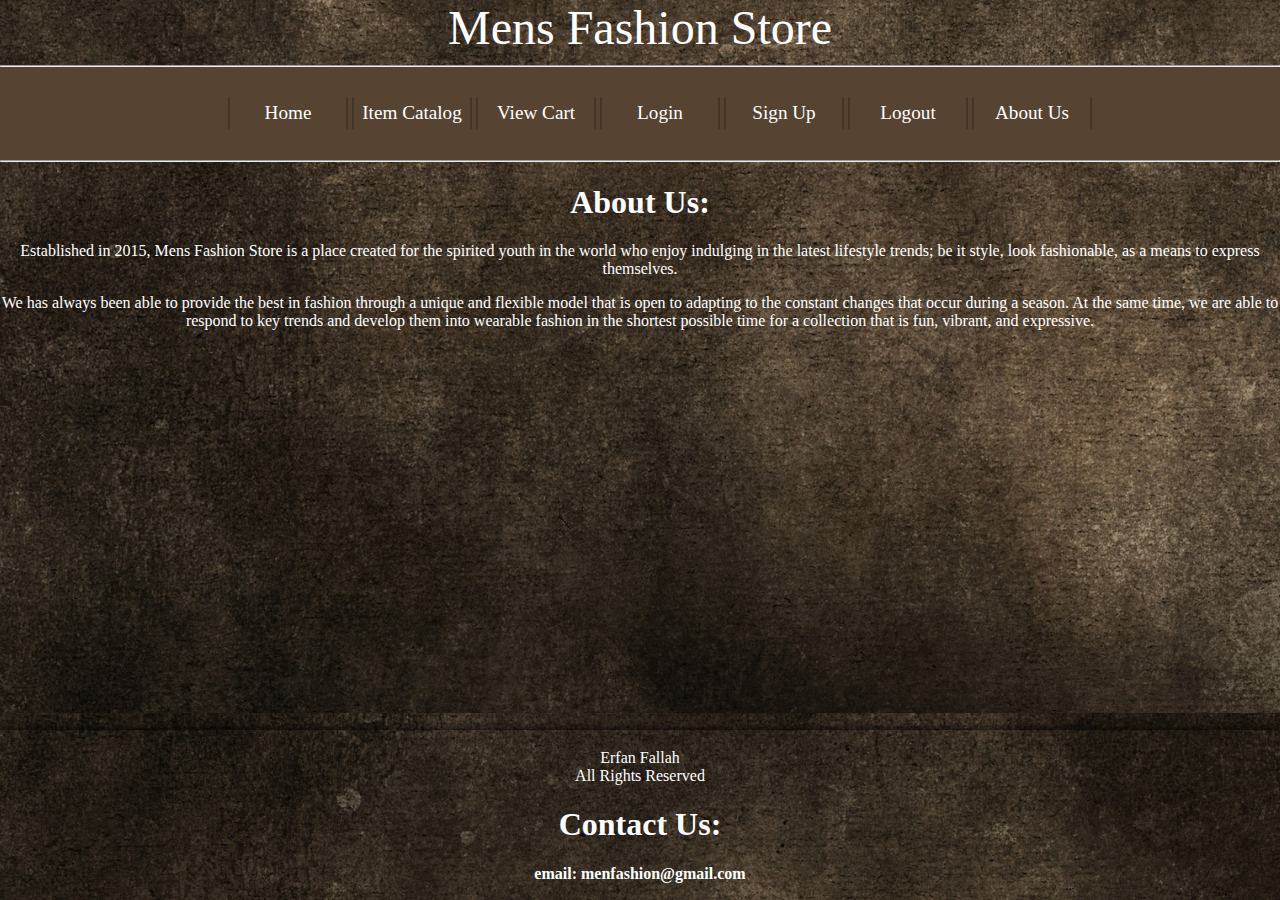
<file: aboutUs.html>
<!DOCTYPE html>
<html lang="en">

<head>
    <meta charset="UTF-8">
    <meta http-equiv="X-UA-Compatible" content="IE=edge">
    <meta name="viewport" content="width=device-width, initial-scale=1.0">
    <title>Mens Fashion Store</title>
    <link rel="stylesheet" href="styleSheet.css">
</head>

<body>
    <logo class="logo">
        <center>
<!--            <img src="images\logo.png" alt="Check URL" width="100px" height="100px">-->
            <big>
                Mens Fashion Store
            </big>
        </center>
    </logo>

    <nav class="menu-bar">
        <hr>
        <ul>
            <li class="active">
                <a href="index.html">
                    Home
                </a>
            </li>
            <li>
                <a href="itemCatalog.html">
                    Item Catalog
                </a>
            </li>
            <li>
                <a href="viewCart.html">
                    View Cart
                </a>
            </li>
            <li>
                <a href="login.html">
                    Login
                </a>
            </li>
            <li>
                <a href="signup.html">
                    Sign Up
                </a>
            </li>
            <li>
                <a href="logout.html">
                    Logout
                </a>
            </li>
            <li>
                <a href="aboutUs.html">
                    About Us
                </a>
            </li>
        </ul>
        <hr>
    </nav>

    <main>
        <center>
            <h1>
                About Us:
            </h1>

            <p>
                Established in 2015, Mens Fashion Store is a place created for the spirited youth in the world who enjoy indulging in the latest lifestyle trends; be it style, look fashionable, as a means to express themselves.
            </p>

            <p>
                We has always been able to provide the best in fashion through a unique and flexible model that is open to adapting to the constant changes that occur during a season. At the same time, we are able to respond to key trends and develop them into wearable
                fashion in the shortest possible time for a collection that is fun, vibrant, and expressive.
            </p>
        </center>
    </main>

    <footer class="footer">
        <Center>
            <p>
                 Erfan Fallah<br> All Rights Reserved
            </p>
        </Center>
        <h1>
            Contact Us:<br>
        </h1>
        <h4>
            email: menfashion@gmail.com<br>
        </h4>
    </footer>
</body>

</html>
</file>
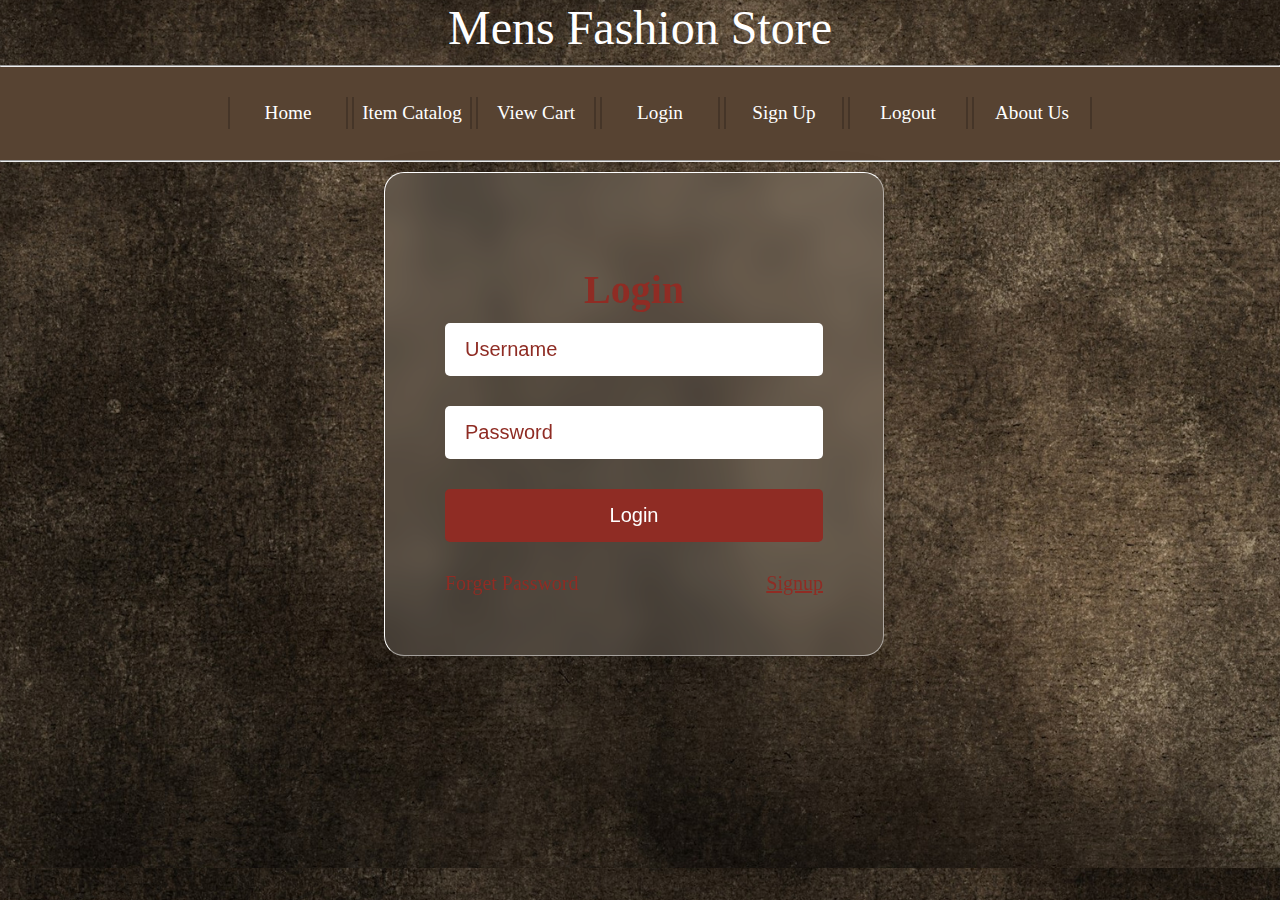
<file: login.html>
<!DOCTYPE html>
<html lang="en" xmlns="http://www.w3.org/1999/html">

<head>
    <meta charset="UTF-8">
    <meta http-equiv="X-UA-Compatible" content="IE=edge">
    <meta name="viewport" content="width=device-width, initial-scale=1.0">
    <title>Mens Fashion Store</title>
    <link rel="stylesheet" href="styleSheet.css">
</head>

<body>
<logo class="logo">
    <center>
        <!--            <img src="images\logo.png" alt="Check URL" width="100px" height="100px">-->
        <big>
            Mens Fashion Store
        </big>
    </center>
</logo>

<nav class="menu-bar">
    <hr>
    <ul>
        <li class="active">
            <a href="index.html">
                Home
            </a>
        </li>
        <li>
            <a href="itemCatalog.html">
                Item Catalog
            </a>
        </li>
        <li>
            <a href="viewCart.html">
                View Cart
            </a>
        </li>
        <li>
            <a href="login.html">
                Login
            </a>
        </li>
        <li>
            <a href="signup.html">
                Sign Up
            </a>
        </li>
        <li>
            <a href="logout.html">
                Logout
            </a>
        </li>
        <li>
            <a href="aboutUs.html">
                About Us
            </a>
        </li>
    </ul>
    <hr>
</nav>



<form class="form1">
    <div class="login">
        <h2>Login</h2>
        <div class="inputBox">
            <input type="text" placeholder="Username">
        </div>
        <div class="inputBox">
            <input type="password" placeholder="Password">
        </div>
        <div class="inputBox">
            <input type="submit" value="Login" id="btn">
        </div>
        <div class="group">
            <a href="#">Forget Password</a>
            <a href="#">Signup</a>
        </div>
    </div>
</form>



<!-- document.writeln("<h1>Confirmation Page</h1><br>");
        document.writeln("Thank you for joining Mens Fashion.<br><br>");
        document.writeln("User Name: " + firstname + "<br>");
        document.writeln("Password: " + lastname); -->
<script>
    function formdata() {
        var userName = document.getElementById("userName").value;
        var password = document.getElementById("password").value;
        console.log(userName)
        console.log(password)
    }
</script>
</body>

</html>
</file>
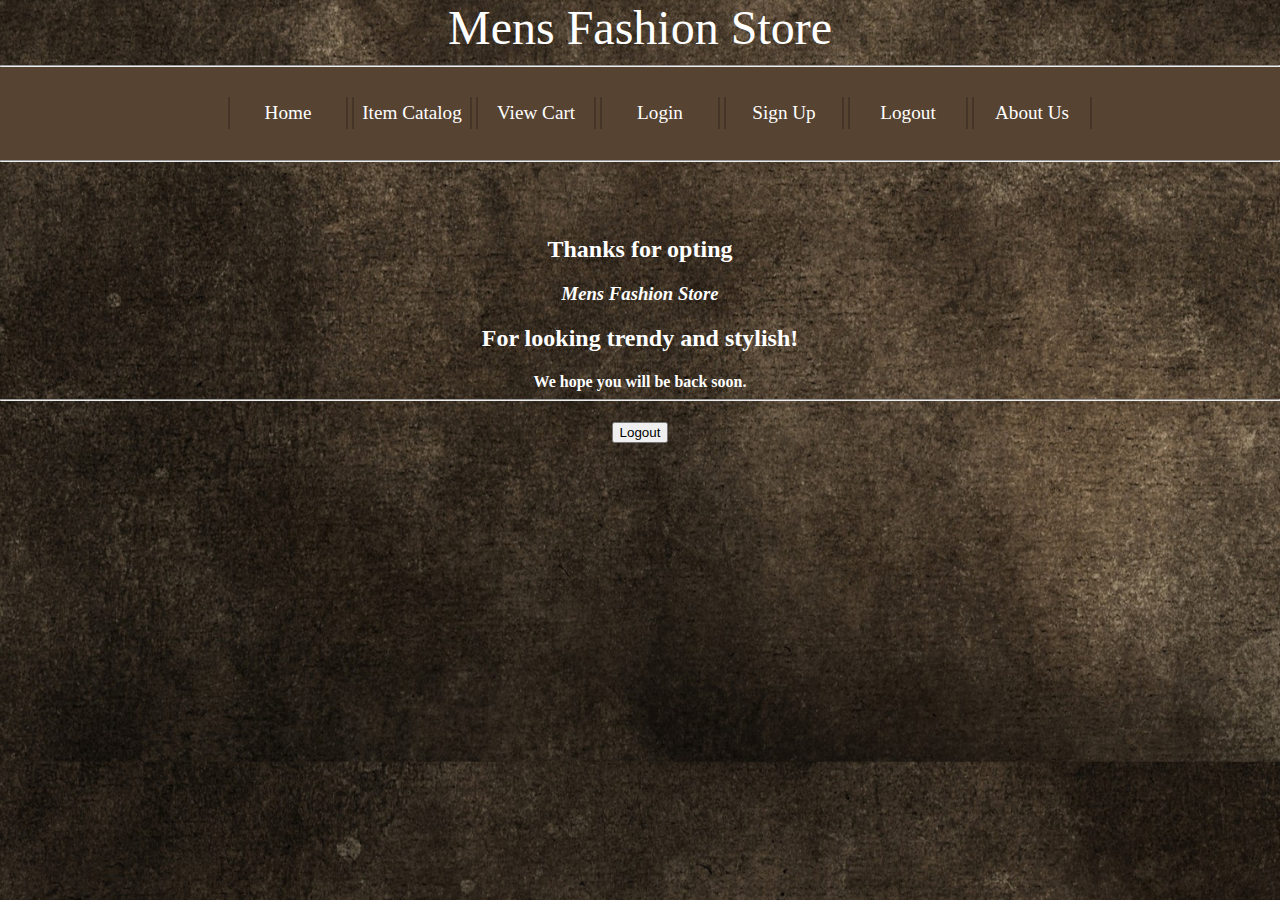
<file: logout.html>
<!DOCTYPE html>
<html lang="en">

<head>
    <meta charset="UTF-8">
    <meta http-equiv="X-UA-Compatible" content="IE=edge">
    <meta name="viewport" content="width=device-width, initial-scale=1.0">
    <title>Mens Fashion Store</title>
    <link rel="stylesheet" href="styleSheet.css">
</head>

<body>
    <logo class="logo">
        <center>
<!--            <img src="images\logo.png" alt="Check URL" width="100px" height="100px">-->
            <big>
                Mens Fashion Store
            </big>
        </center>
    </logo>

    <nav class="menu-bar">
        <hr>
        <ul>
            <li class="active">
                <a href="index.html">
                    Home
                </a>
            </li>
            <li>
                <a href="itemCatalog.html">
                    Item Catalog
                </a>
            </li>
            <li>
                <a href="viewCart.html">
                    View Cart
                </a>
            </li>
            <li>
                <a href="login.html">
                    Login
                </a>
            </li>
            <li>
                <a href="signup.html">
                    Sign Up
                </a>
            </li>
            <li>
                <a href="logout.html">
                    Logout
                </a>
            </li>
            <li>
                <a href="aboutUs.html">
                    About Us
                </a>
            </li>
        </ul>
        <hr>
    </nav>
    <mainLogOut class="mainLogOut">
        <center>
            <h2>
                <br><br> Thanks for opting
            </h2>
            <h3>
                <i>Mens Fashion Store</i>
            </h3>
            <h2>
                For looking trendy and stylish!
            </h2>
            <h4>
                We hope you will be back soon.
                <hr>
            </h4>
            <input type="submit" value="Logout" onclick="formdata()" /><br>
            <script>
                function formdata() {
                    var userName = document.getElementById("userName").value;
                    var password = document.getElementById("password").value;
                    console.log(userName)
                    console.log(password)
                }
            </script>
        </center>
    </mainLogOut>
</body>

</html>
</file>
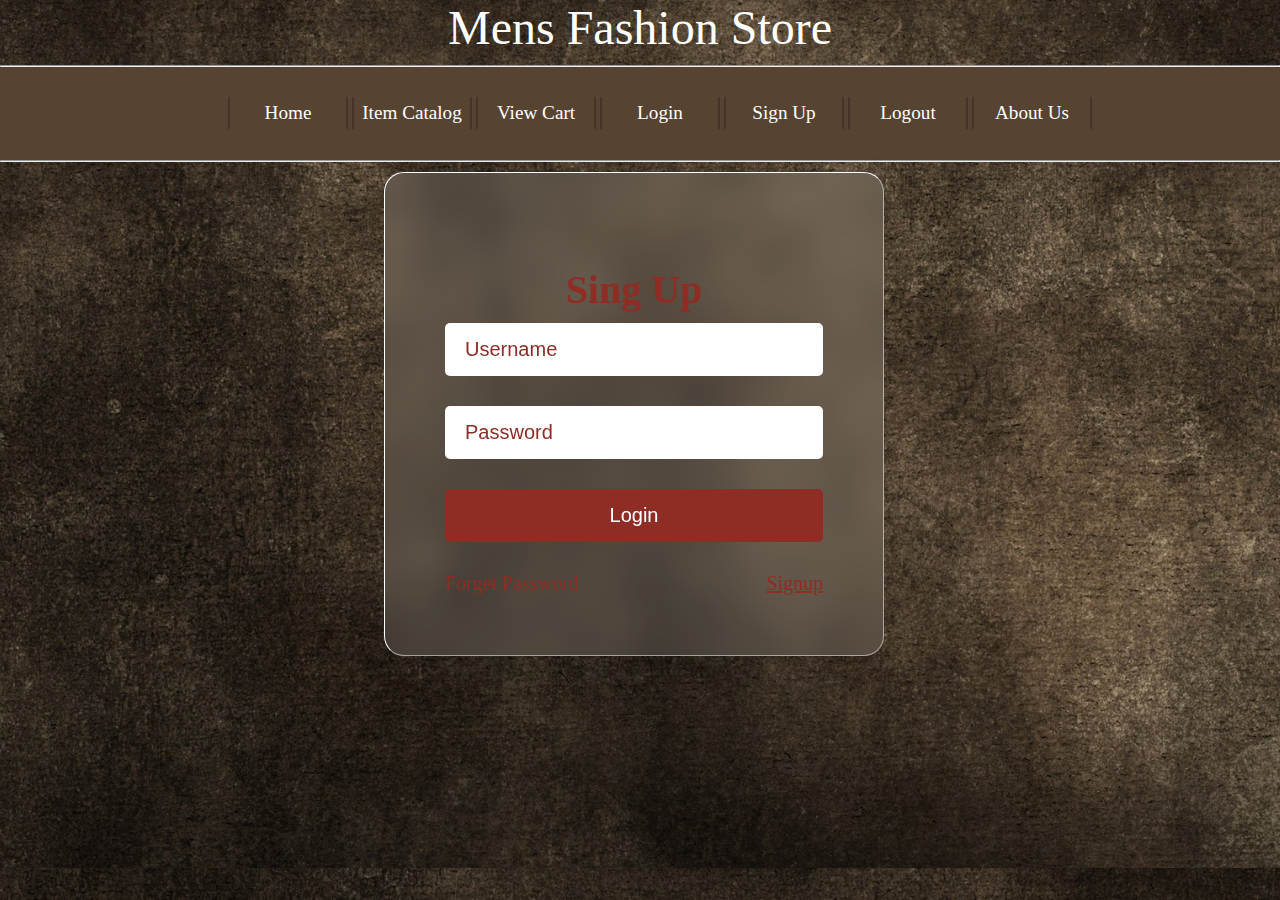
<file: signup.html>
<!DOCTYPE html>
<html lang="en">

<head>
    <meta charset="UTF-8">
    <meta http-equiv="X-UA-Compatible" content="IE=edge">
    <meta name="viewport" content="width=device-width, initial-scale=1.0">
    <title>Mens Fashion Store</title>
    <link rel="stylesheet" href="styleSheet.css">
</head>

<body>
    <logo class="logo">
        <center>
<!--            <img src="images\logo.png" alt="Check URL" width="100px" height="100px">-->
            <big>
                Mens Fashion Store
            </big>
        </center>
    </logo>

    <nav class="menu-bar">
        <hr>
        <ul>
            <li class="active">
                <a href="index.html">
                    Home
                </a>
            </li>
            <li>
                <a href="itemCatalog.html">
                    Item Catalog
                </a>
            </li>
            <li>
                <a href="viewCart.html">
                    View Cart
                </a>
            </li>
            <li>
                <a href="login.html">
                    Login
                </a>
            </li>
            <li>
                <a href="signup.html">
                    Sign Up
                </a>
            </li>
            <li>
                <a href="logout.html">
                    Logout
                </a>
            </li>
            <li>
                <a href="aboutUs.html">
                    About Us
                </a>
            </li>
        </ul>
        <hr>
    </nav>

    <form class="form1">
        <div class="login">
            <h2>Sing Up</h2>
            <div class="inputBox">
                <input type="text" placeholder="Username">
            </div>
            <div class="inputBox">
                <input type="password" placeholder="Password">
            </div>
            <div class="inputBox">
                <input type="submit" value="Login" id="btn">
            </div>
            <div class="group">
                <a href="#">Forget Password</a>
                <a href="#">Signup</a>
            </div>
        </div>
    </form>

    <!-- document.writeln("<h1>Confirmation Page</h1><br>");
            document.writeln("Thank you for joining Mens Fashion.<br><br>");
            document.writeln("User Name: " + firstname + "<br>");
            document.writeln("Password: " + lastname); -->
    <script>
        function formdata() {
            var fullName = document.getElementById("fullName").value;
            var userName = document.getElementById("userName").value;
            var password = document.getElementById("password").value;
            console.log(fullName)
            console.log(userName)
            console.log(password)
        }
    </script>
</body>

</html>
</file>
<file: styleSheet.css>
* {
    box-sizing: border-box;
}

.logo {
    color: white;
    font-size: 40px;
    font-family: 'Times New Roman', Times, serif;
}

.logo center img:hover {
    /*width: 300px;*/
    /*height: 300px;*/
    /*transition-duration: 2s;*/
    transition: all .5s;
    transform: scale(1.2);

}

body {
    background: url(mainBackground.png);
    background-size: auto;
    background-position: center;
    font-family: 'Times New Roman', Times, serif;
    color: white;
    margin: 0;
    padding: 0;
}

.menu-bar {
    background-color: rgb(87, 67, 50);
    text-align: center;
    /*float: inline-end;*/
    font-size: larger;
}

.menu-bar ul {
    display: inline-flex;
    list-style: none;
}

.menu-bar ul li {
    width: 120px;
    margin: 2px;
    padding: 5px;
    border-right: 2px solid rgba(0, 0, 0, 0.2);
    border-left: 2px solid rgba(0, 0, 0, 0.2);
}

.menu-bar ul li a {
    text-decoration: none;
    color: white;
}

.menu-bar ul li:hover {
    background-color: rgb(114, 77, 46);
    border-radius: 3px;
}

.cat {
    width: 900px;
    height: 500px;
    margin-top: 50px;
    display: flex;
    margin: 30px;
}

.items {
    margin: 10px;
    width: 300px;
    height: 450px;
    box-shadow: -1px 0 10px black;
    transition: all 1s;
}
.items:hover {

    transform: scale(1.2);
}

footer {
    text-align: center;
    padding: 3px;
    box-shadow: -1px 0 10px black;
    color: white;
    display: block;
    position: absolute;
    bottom: 0;
    width: 100%;
    height: 170px;
    padding-bottom: 10px;
}

.wrapper {
    height: 20px;
    width: 60px;
    display: flex;
    align-items: center;
    justify-content: center;
    background: white;
    color: black;
    border-radius: 12px;
    cursor: pointer;
}

.wrapper span {
    width: 100%;
    font-weight: 600;
}

.wrapper span.num {
    border-right: 2px solid rgba(0, 0, 0, 0.2);
    border-left: 2px solid rgba(0, 0, 0, 0.2);
    pointer-events: none;
}

.wrapper span.numH {
    border-right: 2px solid rgba(0, 0, 0, 0.2);
    border-left: 2px solid rgba(0, 0, 0, 0.2);
    pointer-events: none;
}

.wrapper span.numS {
    border-right: 2px solid rgba(0, 0, 0, 0.2);
    border-left: 2px solid rgba(0, 0, 0, 0.2);
    pointer-events: none;
}

.wrapper span.numJJ {
    border-right: 2px solid rgba(0, 0, 0, 0.2);
    border-left: 2px solid rgba(0, 0, 0, 0.2);
    pointer-events: none;
}

.wrapper span.numW {
    border-right: 2px solid rgba(0, 0, 0, 0.2);
    border-left: 2px solid rgba(0, 0, 0, 0.2);
    pointer-events: none;
}

.wrapper span.numB {
    border-right: 2px solid rgba(0, 0, 0, 0.2);
    border-left: 2px solid rgba(0, 0, 0, 0.2);
    pointer-events: none;
}

.form {
    margin: 20px;
    padding-left: 35%

}
.form1{
padding-left: 30%;
}
.login{
    position: relative;
    padding: 60px;
    background: rgba(255, 255, 255, 0.12);
    backdrop-filter: blur(15px);
    border: 1px solid #fff;
    border-bottom: 1px solid rgba(255, 255, 255, 0.5);
    border-right: 1px solid rgba(255, 255, 255, 0.5);
    border-radius: 20px;
    width: 500px;
    display: flex;
    flex-direction: column;
    box-shadow: 0 25px 50px rgba(0, 0, 0, 0.15);
}

.login h2{
    position: relative;
    width: 100%;
    text-align: center;
    font-size: 2.5em;
    font-weight: 600;
    color: #8f2c24;
    margin-bottom: 10px;

}

.login .inputBox{
    position: relative;
}

.login .inputBox input{
    position: relative;
    width: 100%;
    padding: 15px 20px;
    outline: none;
    font-size: 1.25em;
    color: #8f2c24;
    border-radius: 5px;
    background: #fff;
    border: none;
    margin-bottom: 30px;
}

.login .inputBox ::placeholder{
    color: #8f2c24;
}

.login .inputBox #btn{
    position: relative;
    border: none;
    outline: none;
    background: #8f2c24;
    color: #fff;
    cursor: pointer;
    font-size: 1.25em;
    font-weight: 500;
    transition: 0.5s;
}

.login .inputBox #btn:hover{
    background: #d64c42;
}

.login .group{
    display: flex;
    justify-content: space-between;
}

.login .group a{
    font-size: 1.25em;
    color: #8f2c24;
    font-weight: 500;
    text-decoration: none;
}

.login .group a:nth-child(2){
    text-decoration: underline;
}
</file>
